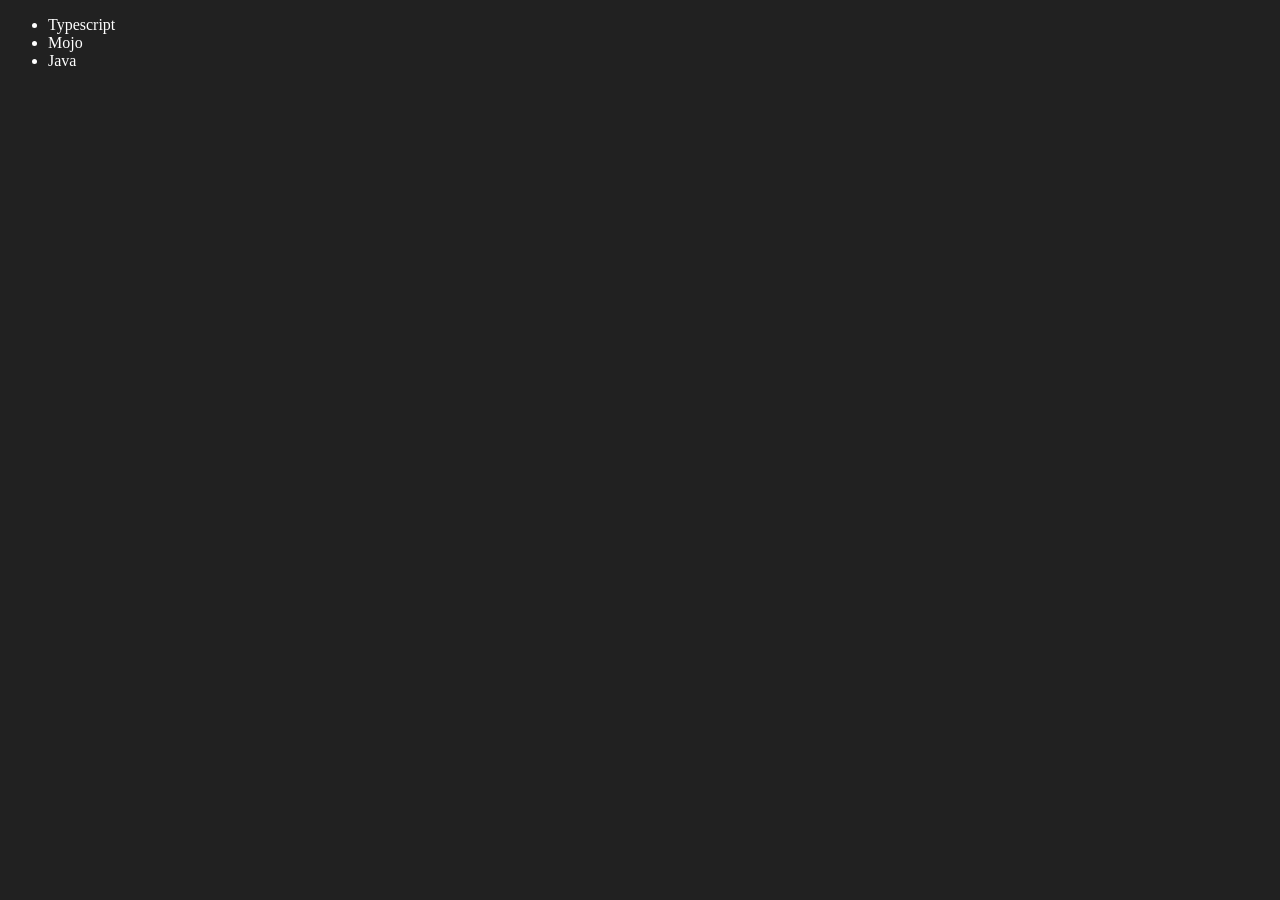
<file: 06_dom/four.html>
<!DOCTYPE html>
<html lang="en">
<head>
    <meta charset="UTF-8">
    <meta name="viewport" content="width=device-width, initial-scale=1.0">
    <title>Edit and Remove elements in DOM</title>
</head>
<body style="background-color: #212121; color: #fff;">
    <ul class="lang">
        <li>Javascript</li>
    </ul>
</body>
<script>
    function addLang(langName){
        const li= document.createElement('li')
        li.innerHTML= `${langName}`
        document.querySelector('.lang').appendChild(li)
    }
    addLang('Python')
    addLang('Java')
    //in this function, the tree is traversal to the end everytime a new child has
    //  to be inserted which is not an optimized solution as the right now the list 
    // had only 1 element but it can also have 1000 or lakhs or list items

    function addLangOptimized(langName){
        const li= document.createElement('li')
        li.appendChild(document.createTextNode(langName))
        document.querySelector('.lang').appendChild(li)
    }
    //here entire tree is not traversed so this is the recommended approach
    addLangOptimized('golang')


    //editing the value
    const secondLang = document.querySelector('li:nth-child(2)')
    //secondLang.innerHTML= 'Mojo'   //works but not optimized
    const newLi= document.createElement('li')
    newLi.textContent= "Mojo"
    secondLang.replaceWith(newLi)    //optimized

    //edit the 1st js with typescript with another approach 
    const firstLang= document.querySelector('li:first-child')
    firstLang.outerHTML= '<li>Typescript</li>'

    //delete an element
    const lastLang= document.querySelector('li:last-child')
    lastLang.remove()

</script>
</html>
</file>
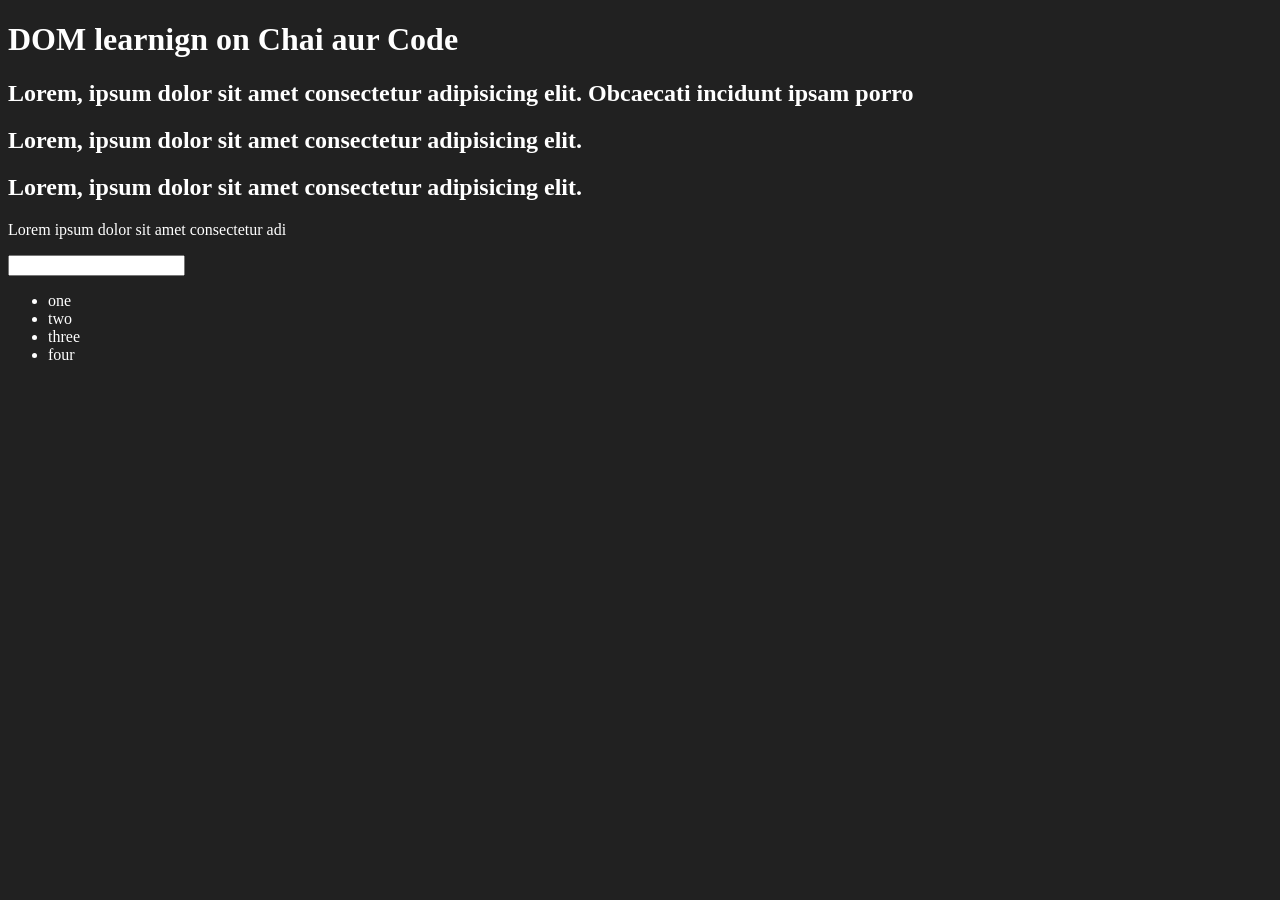
<file: 06_dom/one.html>
<!DOCTYPE html>
<html lang="en">

<head>
    <meta charset="UTF-8">

    <title>DOM learning</title>
    <style>
        .bg-black {
            background-color: #212121;
            color: #fff
        }
    </style>
</head>

<body class="bg-black">
    <div>
        <h1 id="title" class="heading">DOM learnign on Chai aur Code <span style= "display:none";>test text </span></h1>
        <h2>Lorem, ipsum dolor sit amet consectetur adipisicing elit. Obcaecati incidunt ipsam porro</h2>
        <h2>Lorem, ipsum dolor sit amet consectetur adipisicing elit.</h2>
        <h2>Lorem, ipsum dolor sit amet consectetur adipisicing elit.</h2>
        <p>Lorem ipsum dolor sit amet consectetur adi</p>
        <input type="password">

        <ul>
            <li class="list-item">one</li>
            <li class="list-item">two</li>
            <li class="list-item">three</li>
            <li class="list-item">four</li>
        </ul>
    </div>
</body>

</html>
</file>
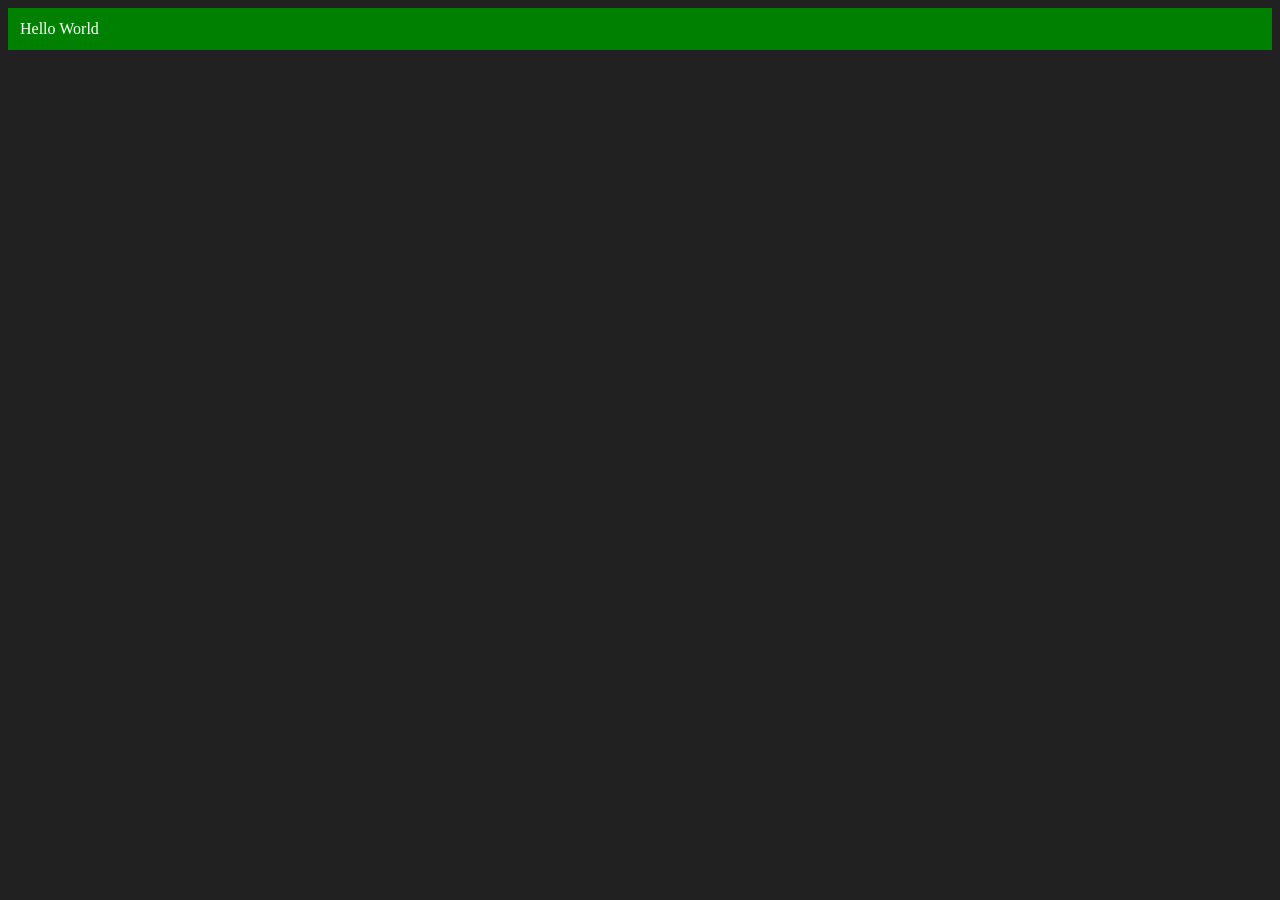
<file: 06_dom/three.html>
<!DOCTYPE html>
<html lang="en">
<head>
    <meta charset="UTF-8">
    <meta name="viewport" content="width=device-width, initial-scale=1.0">
    <title>Creating a Node List</title>
</head>
<body style="background-color: #212121; color: #fff;">
    
</body>
<script>
    const div= document.createElement('div')
    console.log(div);
    div.className='main'
    div.id='myId'
    div.id= Math.round(Math.random() * 10 + 1)   //creates random id
    div.setAttribute("title", "generated title")
    div.style.backgroundColor= 'green'
    div.style.padding='12px'
    // div.innerHTML= "hello "     1st method
    const addText= document.createTextNode("Hello World")
    div.appendChild(addText)     //2nd method
    document.body.appendChild(div)
    
</script>
</html>
</file>
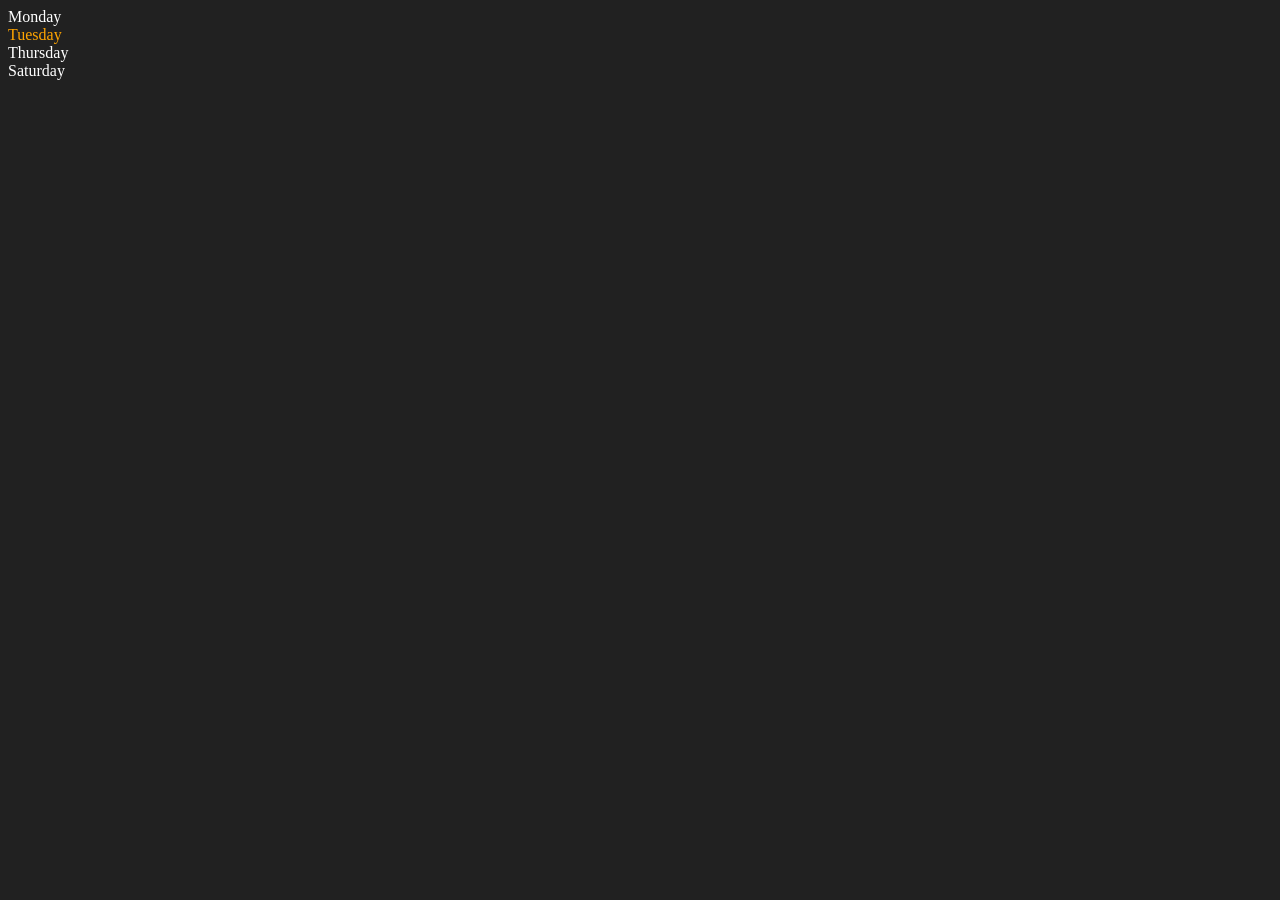
<file: 06_dom/two.html>
<!DOCTYPE html>
<html lang="en">
<head>
    <meta charset="UTF-8">
    <meta name="viewport" content="width=device-width, initial-scale=1.0">
    <title>Dom | Chai aur Code</title>
</head>
<body style="background-color: #212121; color: white;">
    <div class="parent">
        <div class="day">Monday</div>
        <div class="day">Tuesday</div>
        <div class="day">Thursday</div>
        <div class="day">Saturday</div>
    </div>
</body>
<script>
    const parent= document.querySelector('.parent')
    // console.log(parent)
    // console.log(parent.children[1])
    // console.log(parent.children[1].innerHTML)

    for(let i=0; i<parent.children.length; i++){
        // console.log(parent.children[i].innerHTML)
    }
    parent.children[1].style.color='orange'
    // console.log(parent.firstElementChild);
    // console.log(parent.lastElementChild);

    const day1= document.querySelector('.day')
    // console.log(day1)
    // console.log(day1.parentElement);      //parent element
    // console.log(day1.nextElementSibling);  //next element

    console.log('NODES: ', parent.childNodes); 
    //the expected ans should be 4 as there are 4 childs but in JS 
    // the web renders each line and enter that we hit so it gives 9 
    // as the answer (4 lines+5 enter to new line)
    
    
    
</script>
</html>
</file>
